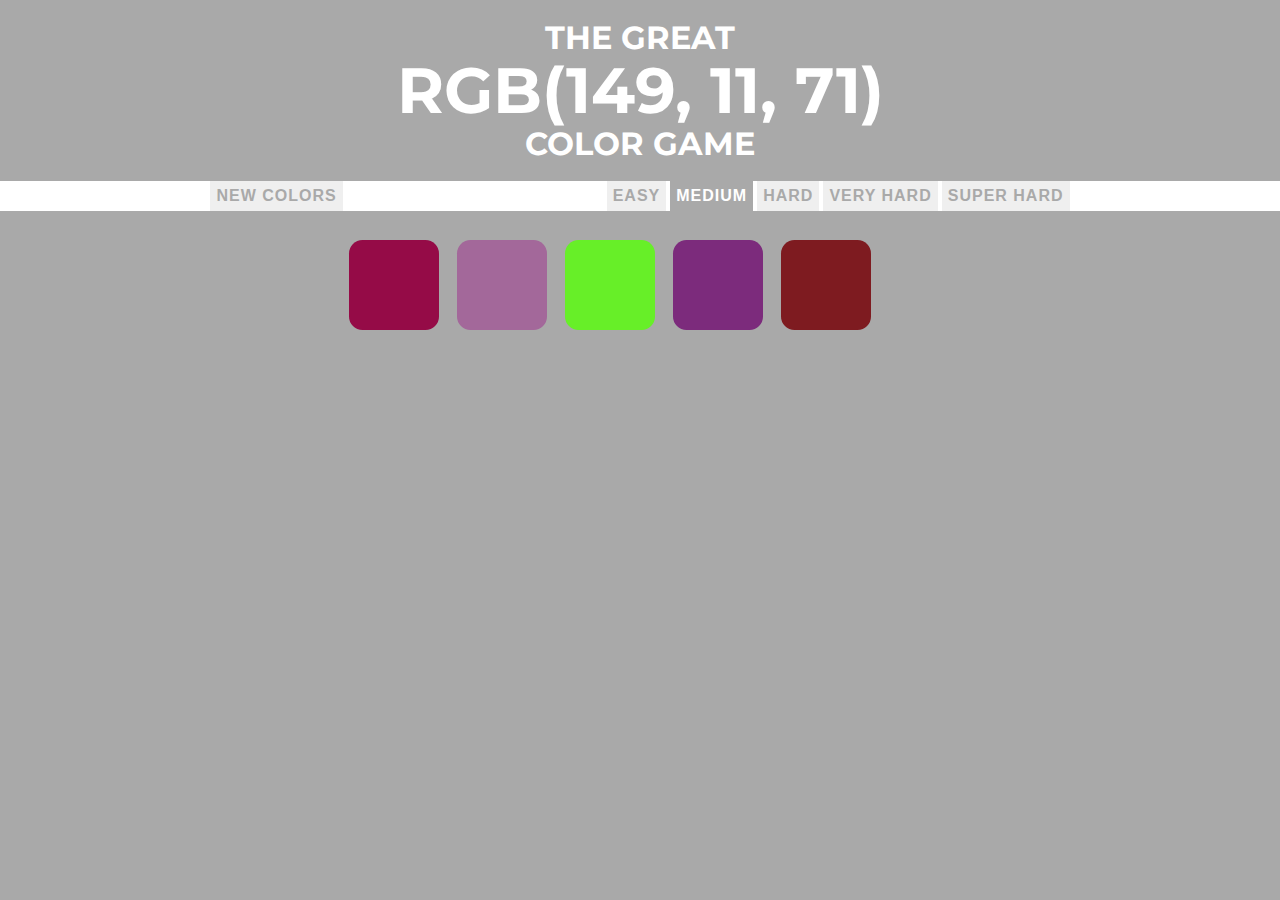
<file: ColorGame/index.html>
<!doctype html>
<html lang="en">

<head>
  <title></title>
  <meta charset="utf-8">
  <meta name="viewport" content="width=device-width, initial-scale=1, shrink-to-fit=no">
  <link rel="stylesheet" href="https://maxcdn.bootstrapcdn.com/bootstrap/4.0.0-beta.2/css/bootstrap.min.css" integrity="sha384-PsH8R72JQ3SOdhVi3uxftmaW6Vc51MKb0q5P2rRUpPvrszuE4W1povHYgTpBfshb" crossorigin="anonymous">
  <!-- Google Font -->
  <link href="https://fonts.googleapis.com/css2?family=Montserrat:ital,wght@0,100;0,200;0,300;0,400;0,500;0,600;0,700;0,800;0,900;1,100;1,200;1,300;1,400;1,500;1,600;1,700;1,800;1,900&display=swap" rel="stylesheet">
  <link rel="stylesheet" href="colorgame.css">
</head>

<body>
  <h1>The Great
    <br>
    <span id="colorDisplay">RGB</span>
    <br>
    Color Game</h1>

  <div id="stripe">
    <button type="button" name="button" id="resetButton">New Colors</button>
    <span id="message"></span>
    <button type="button" name="button" class="mode">Easy</button>
    <button type="button" name="button" class="mode selected">Medium</button>
    <button type="button" name="button" class="mode">Hard</button>
    <button type="button" name="button" class="mode">Very Hard</button>
    <button type="button" name="button" class="mode">Super Hard</button>

  </div>

  <div class="container">

    <div class="square">
    </div>
    <div class="square">
    </div>
    <div class="square">
    </div>
    <div class="square">
    </div>
    <div class="square">
    </div>
    <div class="square">
    </div>
    <div class="square">
    </div>
    <div class="square">
    </div>
    <div class="square">
    </div>
    <div class="square">
    </div>
    <div class="square">
    </div>
    <div class="square">
    </div>
    <div class="square">
    </div>
    <div class="square">
    </div>
    <div class="square">
    </div>
    <div class="square">
    </div>
    <div class="square">
    </div>
    <div class="square">
    </div>
    <div class="square">
    </div>
    <div class="square">
    </div>
    <div class="square">
    </div>
    <div class="square">
    </div>
    <div class="square">
    </div>
    <div class="square">
    </div>
    <div class="square">
    </div>
    <div class="square">
    </div>
    <div class="square">
    </div>
    <div class="square">
    </div>
    <div class="square">
    </div>
    <div class="square">
    </div>
    <div class="square">
    </div>
    <div class="square">
    </div>
    <div class="square">
    </div>
    <div class="square">
    </div>
    <div class="square">
    </div>
    <div class="square">
    </div>
    <div class="square">
    </div>
    <div class="square">
    </div>
    <div class="square">
    </div>
    <div class="square">
    </div>
    <div class="square">
    </div>
    <div class="square">
    </div>
    <div class="square">
    </div>
    <div class="square">
    </div>
    <div class="square">
    </div>
    <div class="square">
    </div>
    <div class="square">
    </div>
    <div class="square">
    </div>
    <div class="square">
    </div>
    <div class="square">
    </div>
    <div class="square">
    </div>
    <div class="square">
    </div>
    <div class="square">
    </div>
    <div class="square">
    </div>
    <div class="square">
    </div>
    <div class="square">
    </div>
    <div class="square">
    </div>
    <div class="square">
    </div>
    <div class="square">
    </div>
    <div class="square">
    </div>
    <div class="square">
    </div>
    <div class="square">
    </div>
    <div class="square">
    </div>
    <div class="square">
    </div>
    <div class="square">
    </div>
    <div class="square">
    </div>
    <div class="square">
    </div>
    <div class="square">
    </div>
    <div class="square">
    </div>
    <div class="square">
    </div>
    <div class="square">
    </div>
    <div class="square">
    </div>
    <div class="square">
    </div>
    <div class="square">
    </div>
    <div class="square">
    </div>
    <div class="square">
    </div>
    <div class="square">
    </div>
    <div class="square">
    </div>
    <div class="square">
    </div>
    <div class="square">
    </div>
    <div class="square">
    </div>
    <div class="square">
    </div>
    <div class="square">
    </div>
    <div class="square">
    </div>
    <div class="square">
    </div>
    <div class="square">
    </div>
    <div class="square">
    </div>
    <div class="square">
    </div>
    <div class="square">
    </div>
    <div class="square">
    </div>
    <div class="square">
    </div>
    <div class="square">
    </div>
    <div class="square">
    </div>
    <div class="square">
    </div>
    <div class="square">
    </div>
    <div class="square">
    </div>
    <div class="square">
    </div>
    <div class="square">
    </div>
    <div class="square">
    </div>
    <div class="square">
    </div>

  </div>


  <script src="https://code.jquery.com/jquery-3.2.1.slim.min.js" integrity="sha384-KJ3o2DKtIkvYIK3UENzmM7KCkRr/rE9/Qpg6aAZGJwFDMVNA/GpGFF93hXpG5KkN" crossorigin="anonymous"></script>
  <script src="https://cdnjs.cloudflare.com/ajax/libs/popper.js/1.12.3/umd/popper.min.js" integrity="sha384-vFJXuSJphROIrBnz7yo7oB41mKfc8JzQZiCq4NCceLEaO4IHwicKwpJf9c9IpFgh" crossorigin="anonymous"></script>
  <script src="https://maxcdn.bootstrapcdn.com/bootstrap/4.0.0-beta.2/js/bootstrap.min.js" integrity="sha384-alpBpkh1PFOepccYVYDB4do5UnbKysX5WZXm3XxPqe5iKTfUKjNkCk9SaVuEZflJ" crossorigin="anonymous"></script>
  <script src="colorgame.js" type="text/javascript"></script>
</body>

</html>
</file>
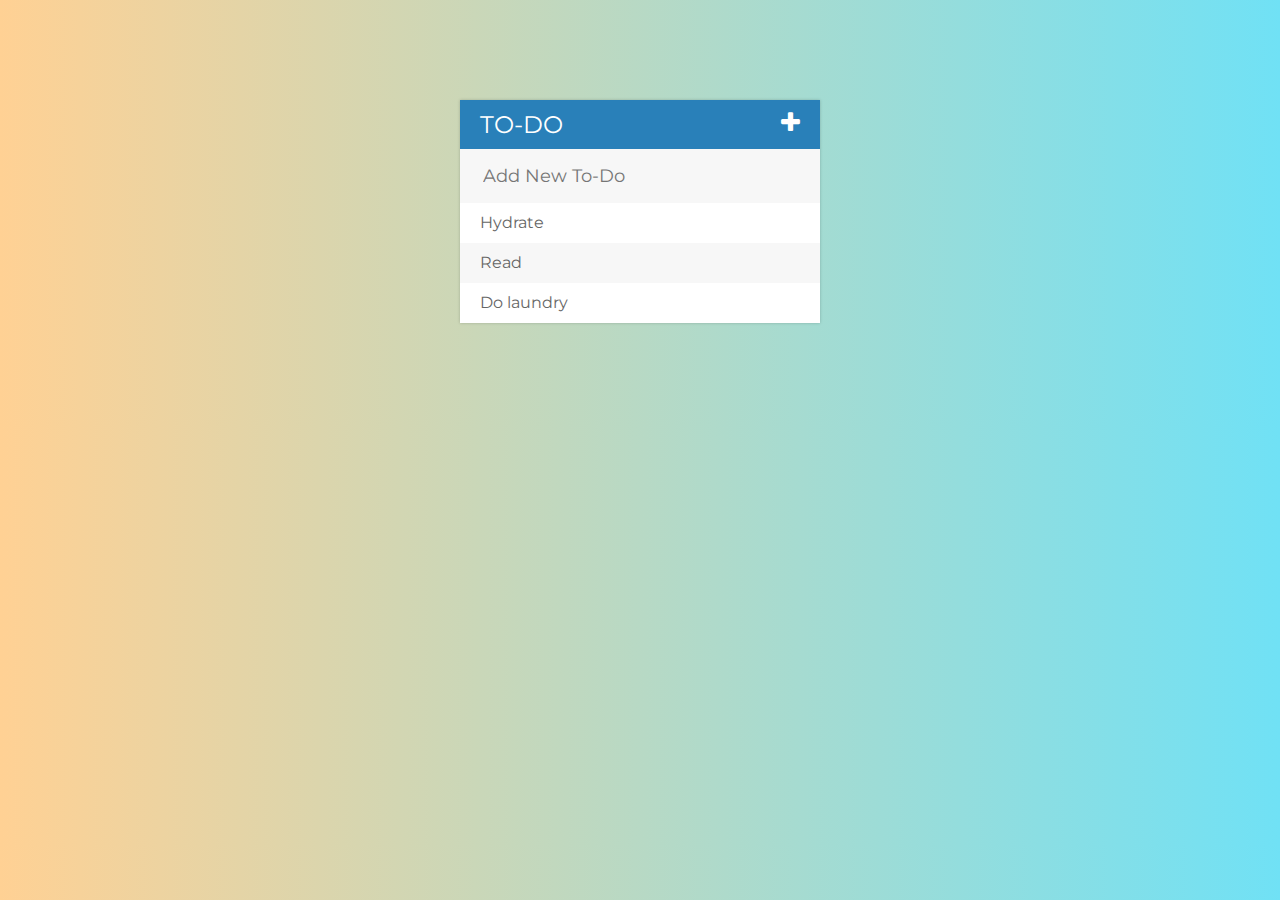
<file: TodoList/index.html>
<!doctype html>
<html lang="en">

<head>
  <title>Todo List</title>
  <!-- Required meta tags -->
  <meta charset="utf-8">
  <meta name="viewport" content="width=device-width, initial-scale=1, shrink-to-fit=no">
  <!-- Google Font -->
  <link href="https://fonts.googleapis.com/css2?family=Montserrat:ital,wght@0,100;0,200;0,300;0,400;0,500;0,600;0,700;0,800;0,900;1,100;1,200;1,300;1,400;1,500;1,600;1,700;1,800;1,900&display=swap" rel="stylesheet">
  <!-- Font Awesome -->
  <link href="https://stackpath.bootstrapcdn.com/font-awesome/4.7.0/css/font-awesome.min.css" rel="stylesheet" integrity="sha384-wvfXpqpZZVQGK6TAh5PVlGOfQNHSoD2xbE+QkPxCAFlNEevoEH3Sl0sibVcOQVnN" crossorigin="anonymous">
  <!-- jQuery -->
  <script src="assets/js/lib/jquery-3.5.1.min.js" charset="utf-8"></script>
  <!-- Custom CSS -->
  <link rel="stylesheet" href="assets/css/todo.css">
</head>

<body>

  <div id="container">
    <h1>To-do<i class="fa fa-plus"></i></h1>
    <input type="text" placeholder="Add New To-Do" name="" value="">

    <ul>
      <li><span><i class="fa fa-trash"></i></span>Hydrate</li>
      <li><span><i class="fa fa-trash"></i></span>Read</li>
      <li><span><i class="fa fa-trash"></i></span>Do laundry</li>
    </ul>

  </div>

  <!-- Custom JS -->
  <script type="text/javascript " src="assets/js/todo.js" charset="utf-8"></script>
</body>

</html>
</file>
<file: ColorGame/colorgame.css>
body {
  background-color: darkgrey;
  margin: 0;
  font-family: "Montserrat";
}

h1 {
  text-align: center;
  line-height: 1.1;
  color: white;
  background-color: darkgrey;
  margin: 0;
  text-transform: uppercase;
  padding: 20px 0;
}

button {
  border: none;
  background-color: none;
  text-transform: uppercase;
  height: 100%;
  font-weight: 700;
  color: darkgrey;
  letter-spacing: 1px;
  font-size: inherit;
  transition: all .3s;
  -webkit-transition: all .3s;
  -moz-transition: all .3s;
  outline: none;
}

button:hover {
  color: white;
  background-color: darkgrey;
}

button:focus {
  outline: 0;
}

.square {
  width: 15%;
  background-color: purple;
  padding-bottom: 15%;
  float: left;
  margin: 1.5%;
  border-radius: 15%;
  transition: background .3s;
  -webkit-transition: background .3s;
  -moz-transition: background .3s;
}

.container {
  margin: 20px auto;
  max-width: 600px;
}

.selected {
  background: darkgrey;
  color: white;
}

#stripe {
  background: white;
  height: 30px;
  text-align: center;
  color: black;
}

#colorDisplay {
  font-size: 200%;
}

#message {
  display: inline-block;
  width: 20%;
}
</file>
<file: TodoList/assets/css/todo.css>
body {
  font-family: "Montserrat";
  background: #70e1f5;
  /* fallback for old browsers */
  background: -webkit-linear-gradient(to right, #ffd194, #70e1f5);
  /* Chrome 10-25, Safari 5.1-6 */
  background: linear-gradient(to right, #ffd194, #70e1f5);
  /* W3C, IE 10+/ Edge, Firefox 16+, Chrome 26+, Opera 12+, Safari 7+ */
}

h1 {
  background: #2980b9;
  color: white;
  margin: 0;
  padding: 10px 20px;
  text-transform: uppercase;
  font-size: 24px;
  font-weight: normal;
}

.fa-plus {
  float: right;
}

ul {
  list-style: none;
  margin: 0;
  padding: 0;
}

li {
  background: white;
  height: 40px;
  line-height: 40px;
  color: #666;
}

li:nth-child(2n) {
  background: #f7f7f7;
}

span {
  background: red;
  height: 40px;
  margin-right: 20px;
  text-align: center;
  color: white;
  width: 0px;
  display: inline-block;
  transition: 0.2s linear;
  opacity: 0;
}

li:hover span {
  width: 40px;
  opacity: 1.0;
}

input {
  font-family: "Montserrat";
  font-size: 18px;
  color: #666;
  background: #f7f7f7;
  width: 100%;
  padding: 13px 13px 13px 20px;
  box-sizing: border-box;
  border: solid 3px rgba(0, 0, 0, 0);
}

input:focus {
  background: white;
  border: 3px solid blue;
  outline: none;
}

#container {
  width: 360px;
  margin: 100px auto;
  box-shadow: 0 0 3px rgba(0, 0, 0, 0.2);
  background: #f7f7f7;
}

.completed {
  color: gray;
  text-decoration: line-through;
}
</file>
